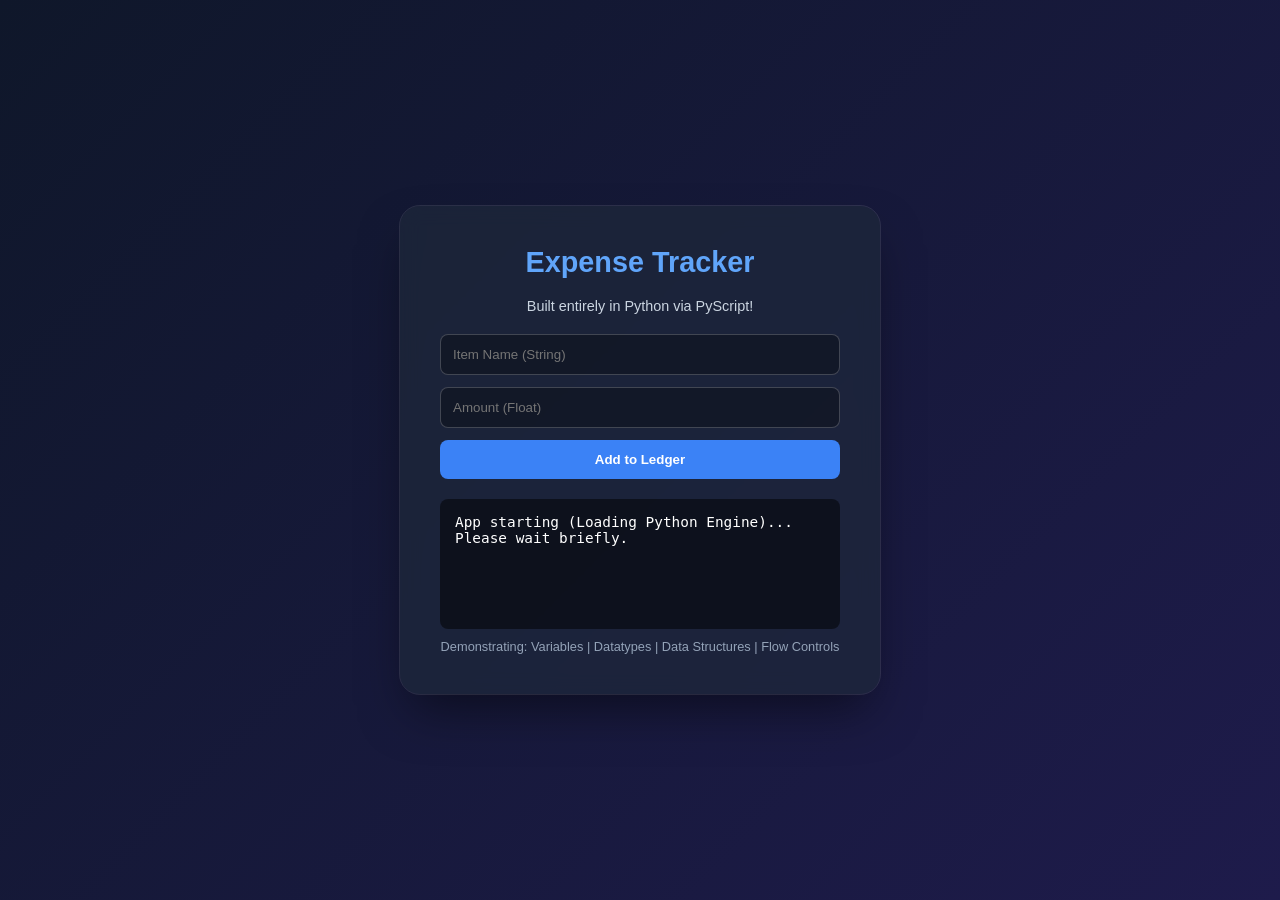
<file: index.html>
<!DOCTYPE html>
<html lang="en">

<head>
    <meta charset="UTF-8">
    <meta name="viewport" content="width=device-width, initial-scale=1.0">
    <title>Python Mini Project - Expense Tracker</title>
    <link rel="stylesheet" href="https://pyscript.net/latest/pyscript.css" />
    <script defer src="https://pyscript.net/latest/pyscript.js"></script>
    <style>
        body {
            font-family: 'Inter', sans-serif;
            background: linear-gradient(135deg, #0f172a 0%, #1e1b4b 100%);
            color: white;
            display: flex;
            justify-content: center;
            align-items: center;
            min-height: 100vh;
            margin: 0;
        }

        .card {
            background: rgba(30, 41, 59, 0.7);
            backdrop-filter: blur(10px);
            padding: 2.5rem;
            border-radius: 20px;
            outline: 1px solid rgba(255, 255, 255, 0.1);
            width: 400px;
            box-shadow: 0 25px 50px -12px rgba(0, 0, 0, 0.5);
        }

        h1 {
            margin-top: 0;
            font-size: 1.8rem;
            color: #60a5fa;
            text-align: center;
        }

        input {
            width: 100%;
            padding: 12px;
            margin-bottom: 12px;
            border-radius: 8px;
            border: 1px solid rgba(255, 255, 255, 0.2);
            background: rgba(0, 0, 0, 0.3);
            color: white;
            box-sizing: border-box;
        }

        button {
            width: 100%;
            padding: 12px;
            background: #3b82f6;
            color: white;
            border: none;
            border-radius: 8px;
            font-weight: bold;
            cursor: pointer;
            transition: 0.2s;
        }

        button:hover {
            background: #2563eb;
        }

        #output {
            margin-top: 20px;
            background: rgba(0, 0, 0, 0.5);
            padding: 15px;
            border-radius: 8px;
            min-height: 100px;
            font-family: monospace;
            white-space: pre-wrap;
            font-size: 0.9rem;
        }

        .badges p {
            margin: 10px 0 0 0;
            font-size: 0.8rem;
            color: #94a3b8;
            text-align: center;
        }
    </style>
</head>

<body>
    <div class="card">
        <h1>Expense Tracker</h1>
        <p style="text-align:center; font-size:0.9rem; color:#cbd5e1; margin-bottom: 20px;">Built entirely in Python via
            PyScript!</p>

        <input type="text" id="itemName" placeholder="Item Name (String)">
        <input type="number" id="itemAmount" placeholder="Amount (Float)">
        <button id="addBtn" py-click="add_item">Add to Ledger</button>

        <div id="output">App starting (Loading Python Engine)... Please wait briefly.</div>

        <div class="badges">
            <p>Demonstrating: Variables | Datatypes | Data Structures | Flow Controls</p>
        </div>
    </div>

    <!-- Link to the main python logic -->
    <script type="py" src="./main.py"></script>
</body>

</html>
</file>
